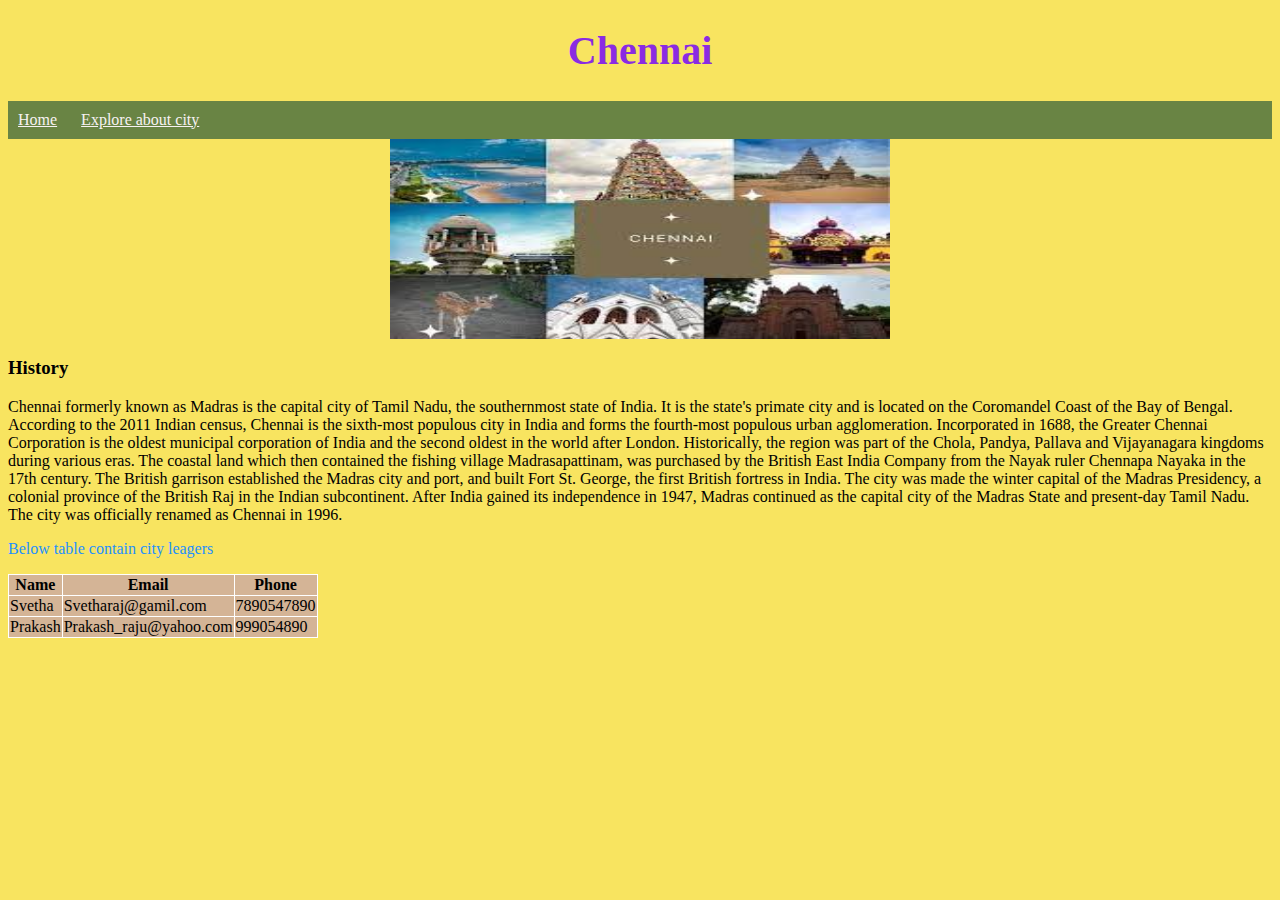
<file: index.html>
<!DOCTYPE html>
<html lang=“en-US”>
  
    <head>
      <link rel="stylesheet" type="text/css" href="css/styles.css">
        <meta charset="utf-8">
        <h1 style="text-align:center;font-size: 40px;color:blueviolet;">Chennai</h1>
        <meta name ="viewport" content="width=device-width,initial-scale=1">
    
          <nav id="topbar">
            <nav id="menu">
              <a href="#">Home</a>
              <a href="./cityimages.html">Explore about city</a>           
            </nav>
          </nav>
  
</head>
<div style="width:1000px;margin-left:auto;margin-right:auto">
</div>

    <body>
      <div class="row">
        <div class="column">
    
          <img src="./images/chennai_collage.jpeg" alt="collage" class="center" style="width:500px;height:200px;">
        </div>
    <div id="banner"></div>
    <section id="cities">
      <section class="city">
        <h3>History</h3>
        <p>Chennai formerly known as Madras is the capital city of Tamil Nadu, the southernmost state of India. It is the state's primate city and is located on the Coromandel Coast of the Bay of Bengal. According to the 2011 Indian census, Chennai is the sixth-most populous city in India and forms the fourth-most populous urban agglomeration. Incorporated in 1688, the Greater Chennai Corporation is the oldest municipal corporation of India and the second oldest in the world after London.
          Historically, the region was part of the Chola, Pandya, Pallava and Vijayanagara kingdoms during various eras. The coastal land which then contained the fishing village Madrasapattinam, was purchased by the British East India Company from the Nayak ruler Chennapa Nayaka in the 17th century. The British garrison established the Madras city and port, and built Fort St. George, the first British fortress in India. The city was made the winter capital of the Madras Presidency, a colonial province of the British Raj in the Indian subcontinent. After India gained its independence in 1947, Madras continued as the capital city of the Madras State and present-day Tamil Nadu. The city was officially renamed as Chennai in 1996.</p>

    <p class="bluecolor">Below table contain city leagers</p>
   
    <table>
        <tr>
          <th>Name</th>
          <th>Email</th>
          <th>Phone</th>
        </tr>
        <tr>
          <td>Svetha</td>
          <td>Svetharaj@gamil.com</td>
          <td>7890547890</td>
        </tr>
          <tr>
            <td>Prakash</td>
            <td>Prakash_raju@yahoo.com</td>
            <td>999054890</td>
          </tr>
      </table>
    </section>
  </body>

</html>
</file>
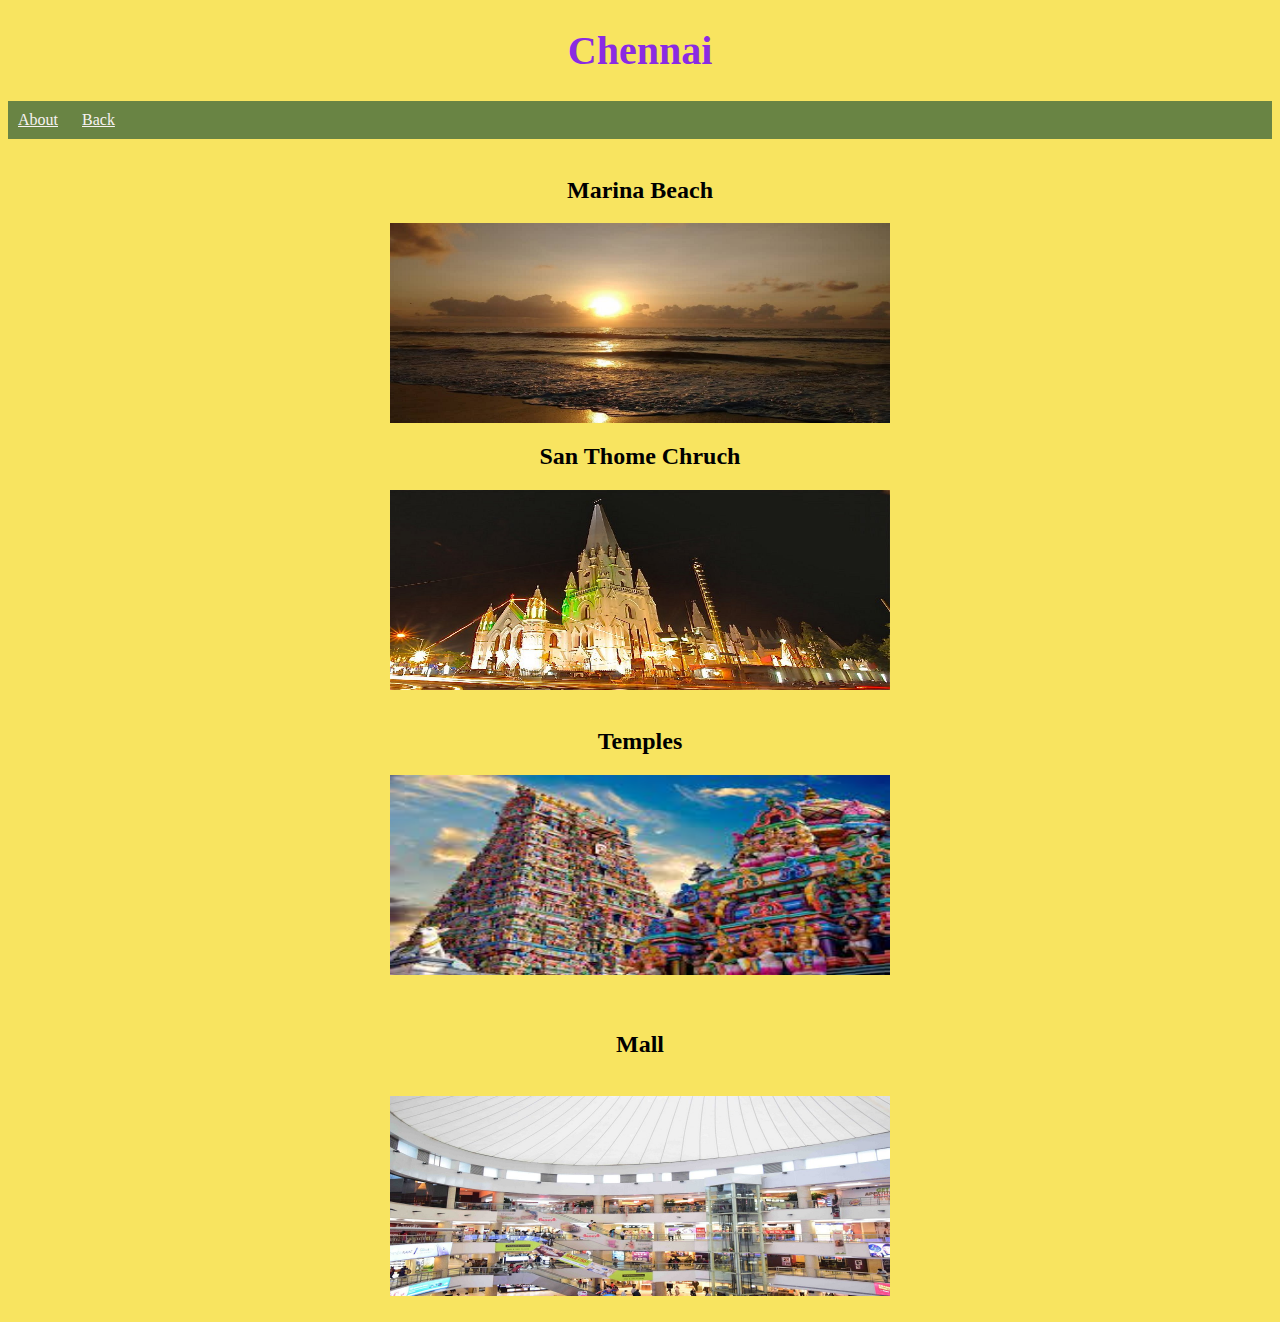
<file: cityimages.html>
<!DOCTYPE html>
<html lang=“en-US”>
    <head>
      <link rel="stylesheet" type="text/css" href="css/styles.css">
        <meta charset="utf-8">
        <h1 style="text-align: center;font-size: 40px;color:blueviolet;">Chennai</h1>
        <meta name ="viewport" content="width=device-width,initial-scale=1">
        
          <nav id="topbar">
            <nav id="menu">
              <a href="#">About</a>
              <a href="./index.html">Back</a>
             
            </nav>
          </nav>
        
        <style>
        h2 {
            text-align: center;
        }

        img {
            display: block;
            margin-left: auto;
            margin-right: auto;
            width: 50%;
            height: 40%;
        }
    </style>
</head>
<body>

    <div class="row">
        <div class="column">
            <h2>Marina Beach</h2>
          <img src="./images/Marina Beach.jpeg" alt="Marina" style="width:500px;height:200px;">
        </div>
        <div class="column">
            <h2>San Thome Chruch</h2>
          <img src="./images/San.jpeg" alt="San Thome" style="width:500px;height:200px;">
        </div>
        
        <div class="column">
             <h2>Temples</h2>
          <img src="./images/Temples.jpeg" alt="Temples" style="width:500px;height:200px;">
        </div>
            
            <div class="column">
                            <h2>Mall</h2>
                            <img src="./images/Mall.jpeg" alt="Mall" style="width:500px;height:200px;">
                            
             
               
    </div>
    </div>
</body>
</html>
</file>
<file: css/styles.css>
/* Reset CSS */
/*
* {
  box-sizing: border-box;
}
*/
body {
  background-color: rgba(245, 216, 27, 0.698);
}
body {
margin-top: 0px;
padding: 0px;
}

/* Navigation */

#topbar {
background-color: #275838af;
}

#nav-logo {
float: left;
}

#menu a {
color: rgb(247, 242, 242);
display: inline-block;
padding: 10px;
}

.center {
  display: block;
  margin-left: auto;
  margin-right: auto;
  width: 50%;
}
  .bluecolor {
    color:dodgerblue;
  }
  table,
  th,
  td {
    border: 1px solid white;
    border-collapse: collapse;
  }

  th,
  td {
    background-color: #d4b496;
  }
  .div{
    float: left;

    }
</file>
